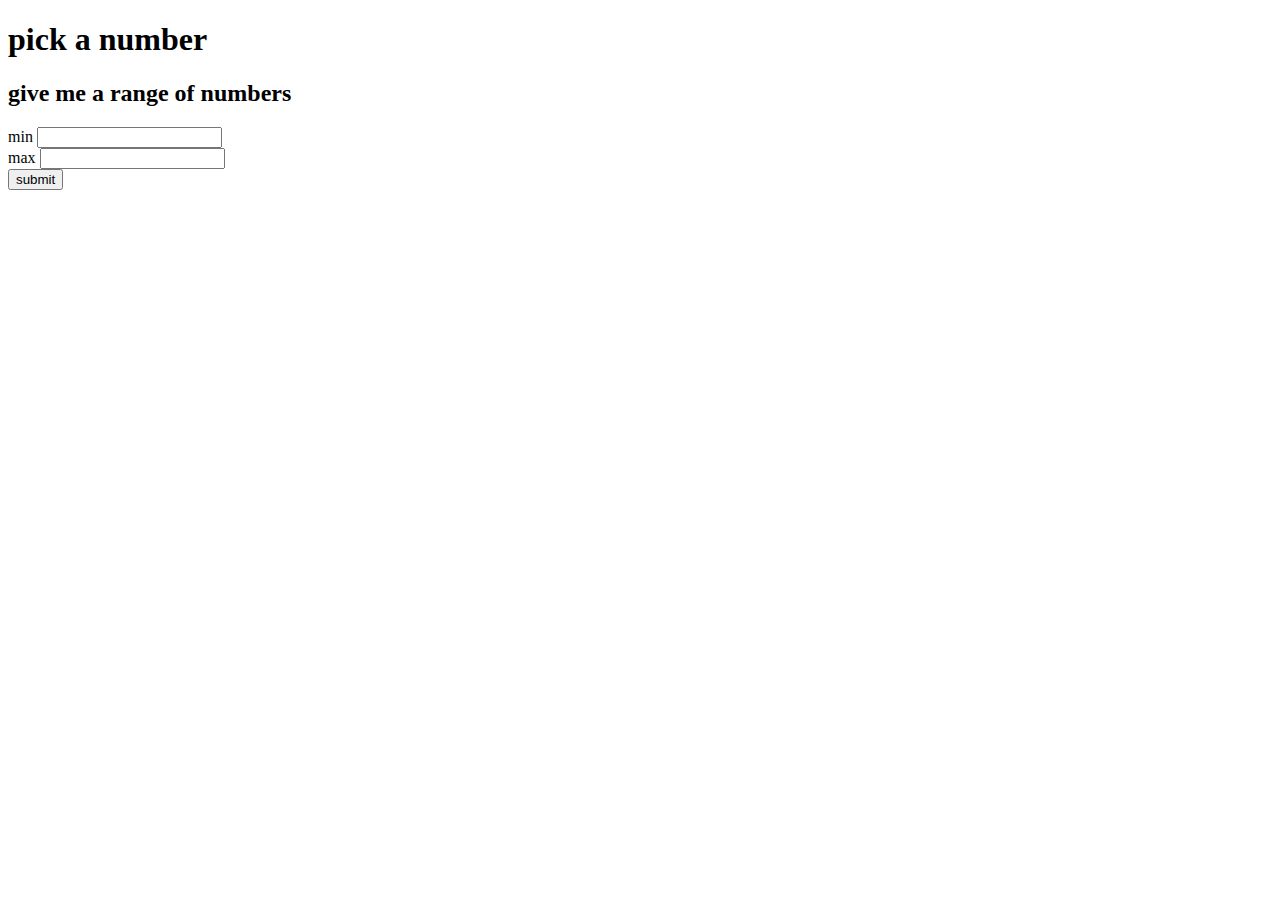
<file: Guess my number game/index.html>
<!DOCTYPE html>
<html lang="en">
  <head>
    <meta charset="UTF-8" />
    <link rel="stylesheet" href="style.css" />
    <script src="script.js" defer></script>
    <title>compuer guesses my number!</title>
  </head>
  <body>
    <div class="range">
      <h1>pick a number</h1>
      <h2>give me a range of numbers</h2>
      <label for="rangeOfNumbers">min</label>
      <input id="minInput" type="number" /><br />
      <label for="rangeOfNumbers">max</label>
      <input id="maxInput" type="number" /><br />
      <button id="subBtn">submit</button>
    </div>

    <div class="question hide">
      <h2>Computer's guess is</h2>
      <p class="showguess">first Number</p>
      <h2>Is your number more ↑ or is it less ↓</h2>
      <button id="b1">↑</button>
      <button id="b2">↓</button>
      <button id="yay">yay</button>
    </div>
    <div class="finish hide">
      <h2>ur number was</h2>
      <p class="showguess">a Number</p>
      <button id="again">again</button>
    </div>
  </body>
</html>
</file>
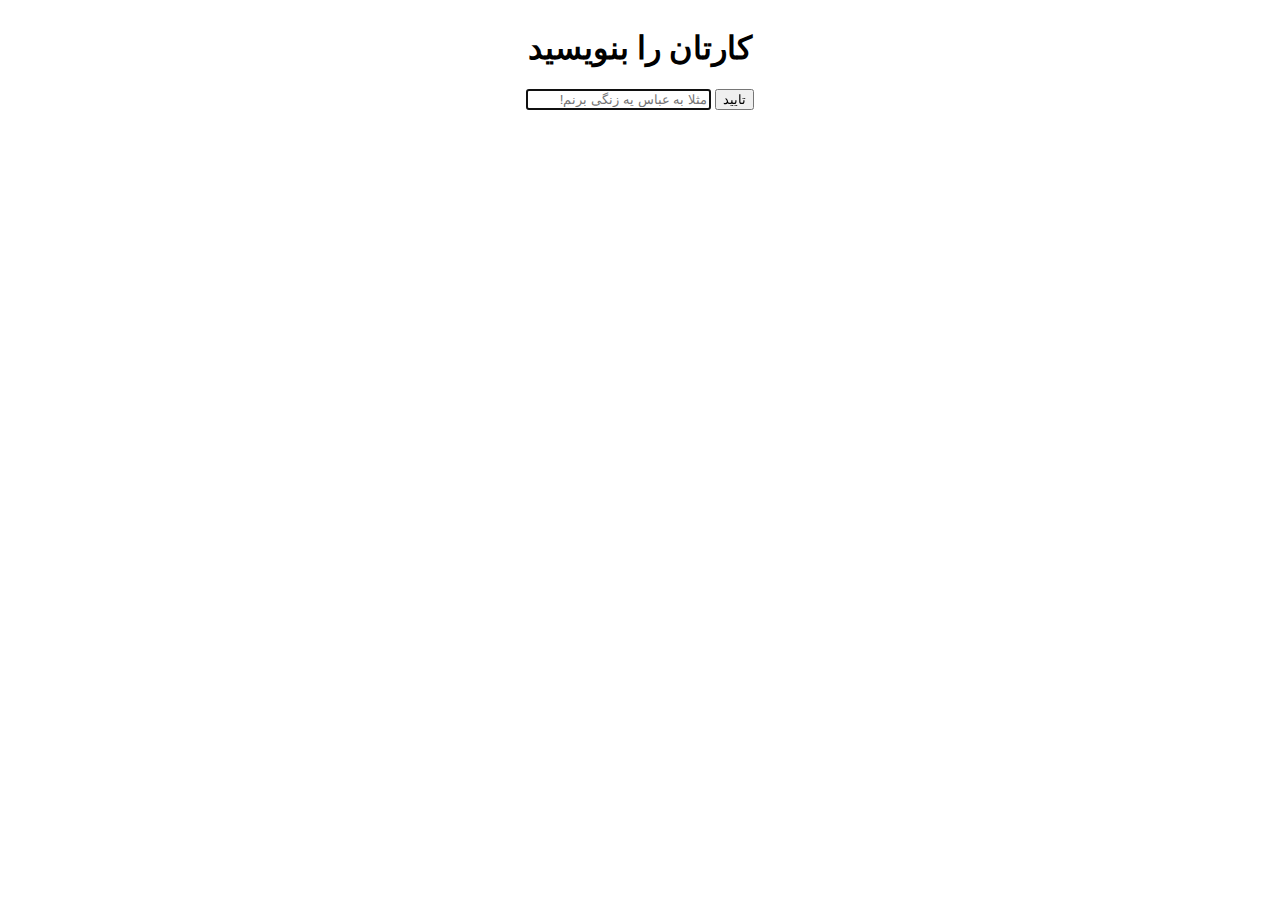
<file: VanillaJs Todo/index.Html>
<!DOCTYPE html>
<head>
  <script src="script.js" defer></script>
  <link rel="stylesheet" href="stlye.css" />
</head>
<body>
  <div class="container">
    <div class="secondContainer">
      <h1>کارتان را بنویسید</h1>
      <label for="Input"></label>
      <input
        type="text"
        id="Input"
        placeholder="مثلا به عباس یه زنگی برنم!"
        autofocus
      />

      <label for="submitBtn"></label>
      <button id="submitBtn">تایید</button>
      <div id="">
        <ol id="tasksContainer"></ol>
      </div>
    </div>
  </div>
</body>
</file>
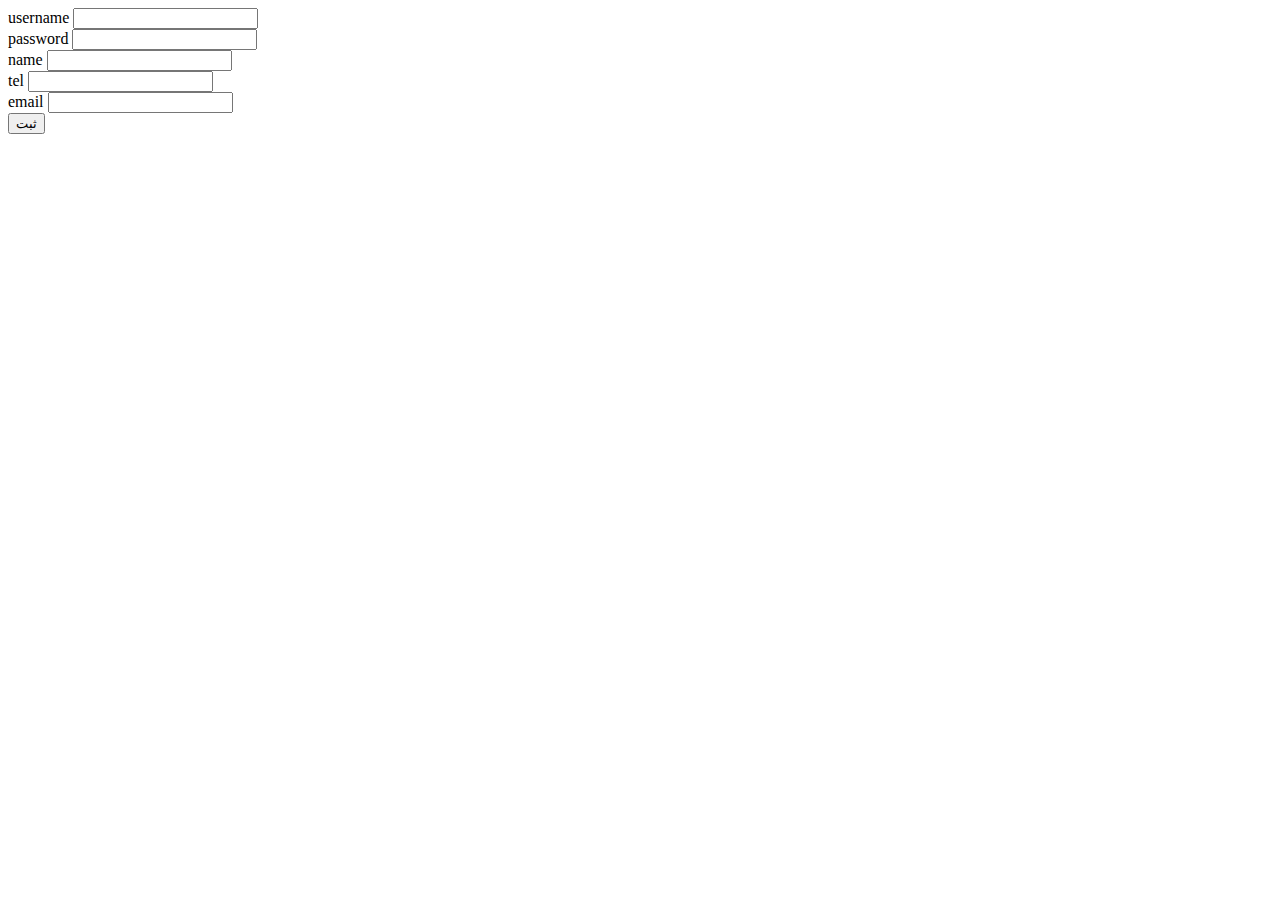
<file: Validation challenge/ValChal.html>
<!DOCTYPE html>
<head></head>
<body>
  <form id="form">
    <div class="username">
      <label for="username">username</label>
      <input type="text" name="username" id="username" class="input" />
      <div class="error"></div>
    </div>
    <div class="password">
      <label for="password">password</label>
      <input type="password" name="password" id="password" class="input" />
      <div class="error"></div>
    </div>

    <div class="name">
      <label for="name">name</label>
      <input type="text" name="name" id="name" class="input" />
      <div class="error"></div>
    </div>

    <div class="tel">
      <label for="tel">tel</label>
      <input type="tel" name="tel" id="tel" class="input" />
      <div class="error"></div>
    </div>
    <div class="email">
      <label for="email">email</label>
      <input type="email" name="email" id="email" class="input" />
      <div class="error"></div>
    </div>

    <button id="submit">ثبت</button>
  </form>

  <script src="valChal.js"></script>
</body>
</file>
<file: Guess my number game/style.css>
.hide {
  display: none;
}
</file>
<file: VanillaJs Todo/stlye.css>
.container {
  display: flex;
  justify-content: center;
}

h1 {
  text-align: center;
}

input,
::placeholder {
  direction: rtl;
  text-align: right;
}
</file>
